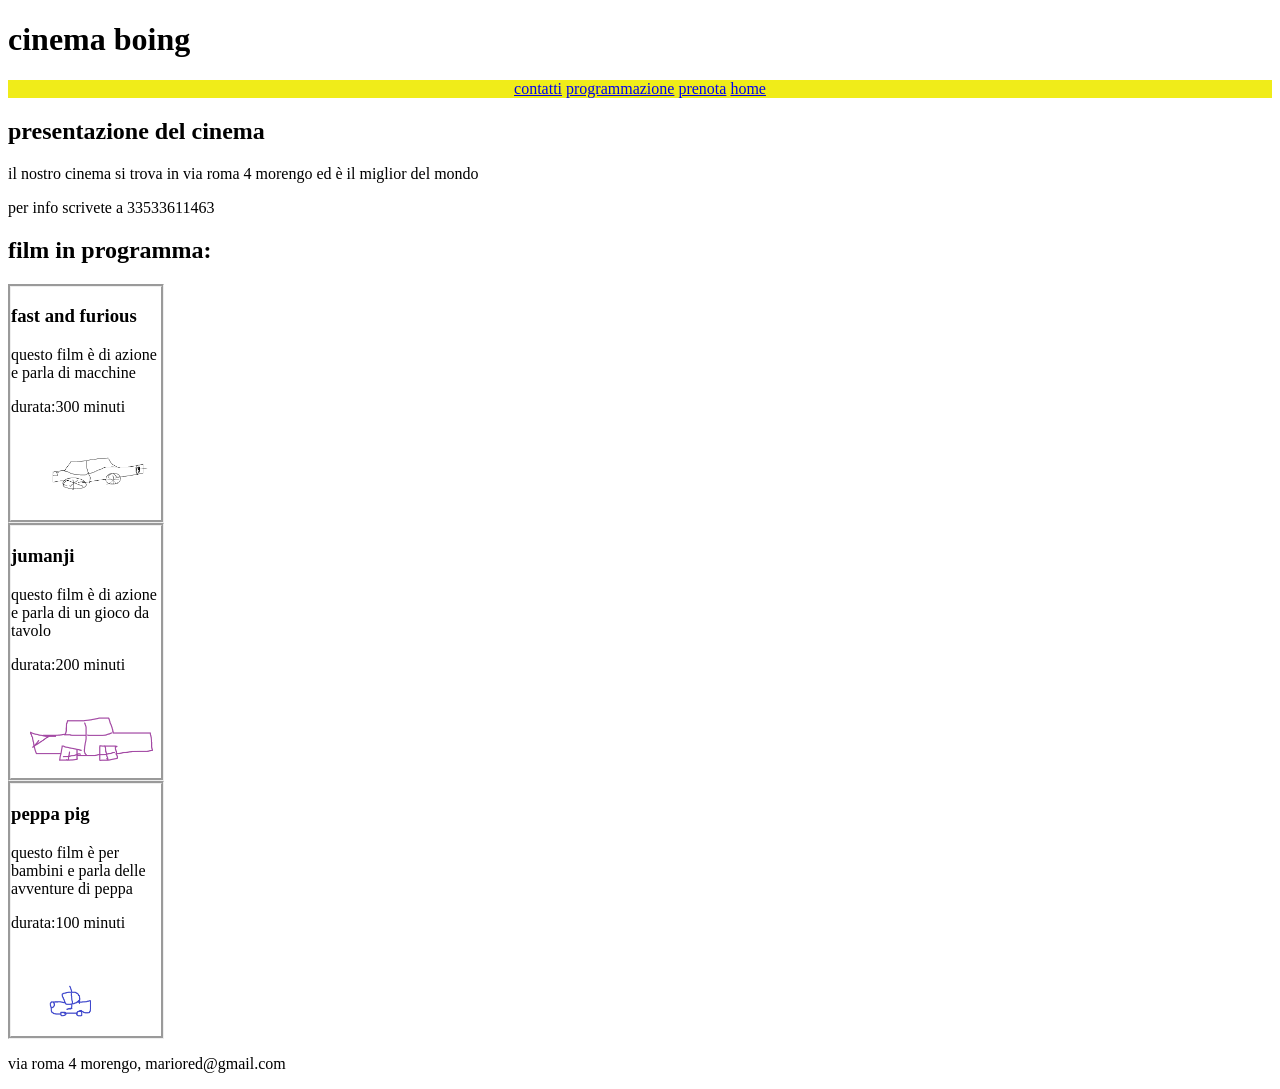
<file: index.html>
<!DOCTYPE html>
<html leng="it">
<head>
    <meta charset="UTF-8">
    <link rel="stylesheet" href="css\style.css">
    <title>cinema boing</title>
</head>
    <header>
        <h1>cinema boing</h1>
        <nav>
            <a href="contatti.html">contatti</a>
            <a href="programmazione.html">programmazione</a>
            <a href="prenota.html">prenota</a>
            <a href="index.html">home</a>
        </nav>
    </header>
    <main>
        <h2>presentazione del cinema</h2>
        <p>il nostro cinema si trova in via roma 4 morengo ed è il miglior del mondo</p>
        <p>per info scrivete a 33533611463</p>
        
        <h2>film in programma:</h2>
        <section>
            <article class="film">
                <h3>fast and furious</h2>
                    <p>questo film è di azione e parla di macchine</p>
                    <p>durata:300 minuti</p>
                    <img src="img\primamacchina.png">
            </article>

            <article class="film">
                <h3>jumanji</h2>
                    <p>questo film è di azione e parla di un gioco da tavolo</p>
                    <p>durata:200 minuti</p>
                    <img src="img/secondamacchina.png">
            </article>

            <article class="film">
                <h3>peppa pig</h2>
                    <p>questo film è per bambini e parla delle avventure di peppa</p>
                    <p>durata:100 minuti</p>
                    <img src="img/terzamacchina.png">
                
            </article>
        </section>
    
    
    
    </main>
    <footer>
        <p>via roma 4 morengo, mariored@gmail.com</p>
    </footer>
</html>
</file>
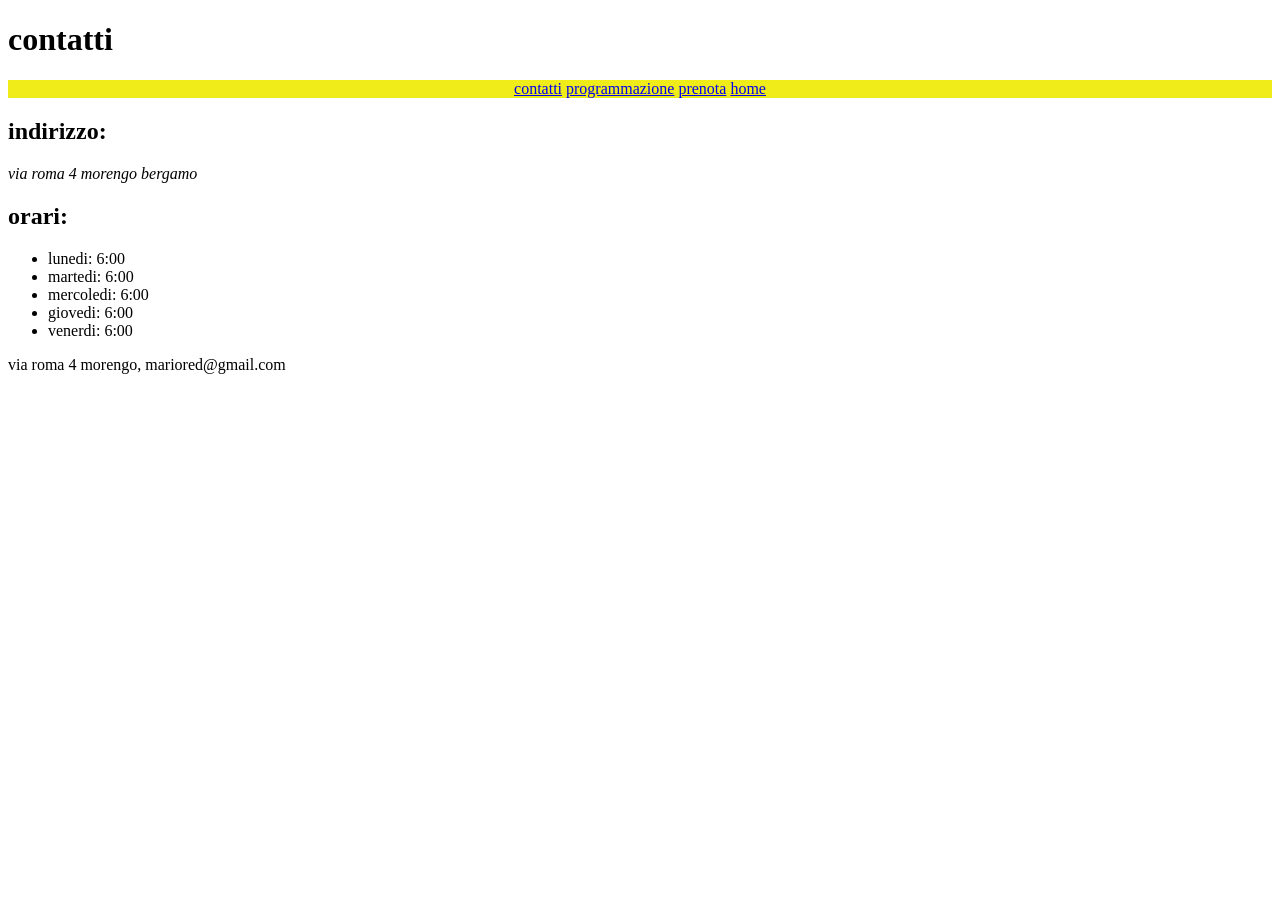
<file: contatti.html>
<!DOCTYPE html>
<html leng="it">
<head>
    <meta charset="UTF-8">
    <link rel="stylesheet" href="css\style.css">
    <title>cinema boing</title>
</head>
    <header>
        <h1>contatti</h1>
        <nav>
            <a href="contatti.html">contatti</a>
            <a href="programmazione.html">programmazione</a>
            <a href="prenota.html">prenota</a>
            <a href="index.html">home</a>
        </nav>
    </header>
    <main>
        <h2>indirizzo:</h2>
        <address>via roma 4 morengo bergamo</address>
        <h2>orari:</h2>
        <ul>
            <li>
                lunedi: 6:00
            </li>
            <li>
                martedi: 6:00
            </li>
            <li>
                mercoledi: 6:00
            </li>
            <li>
                giovedi: 6:00
            </li>
            <li>
                venerdi: 6:00
            </li>

        </ul>
        
    
    </main>
    <footer>
        <p>via roma 4 morengo, mariored@gmail.com</p>
    </footer>
</html>
</file>
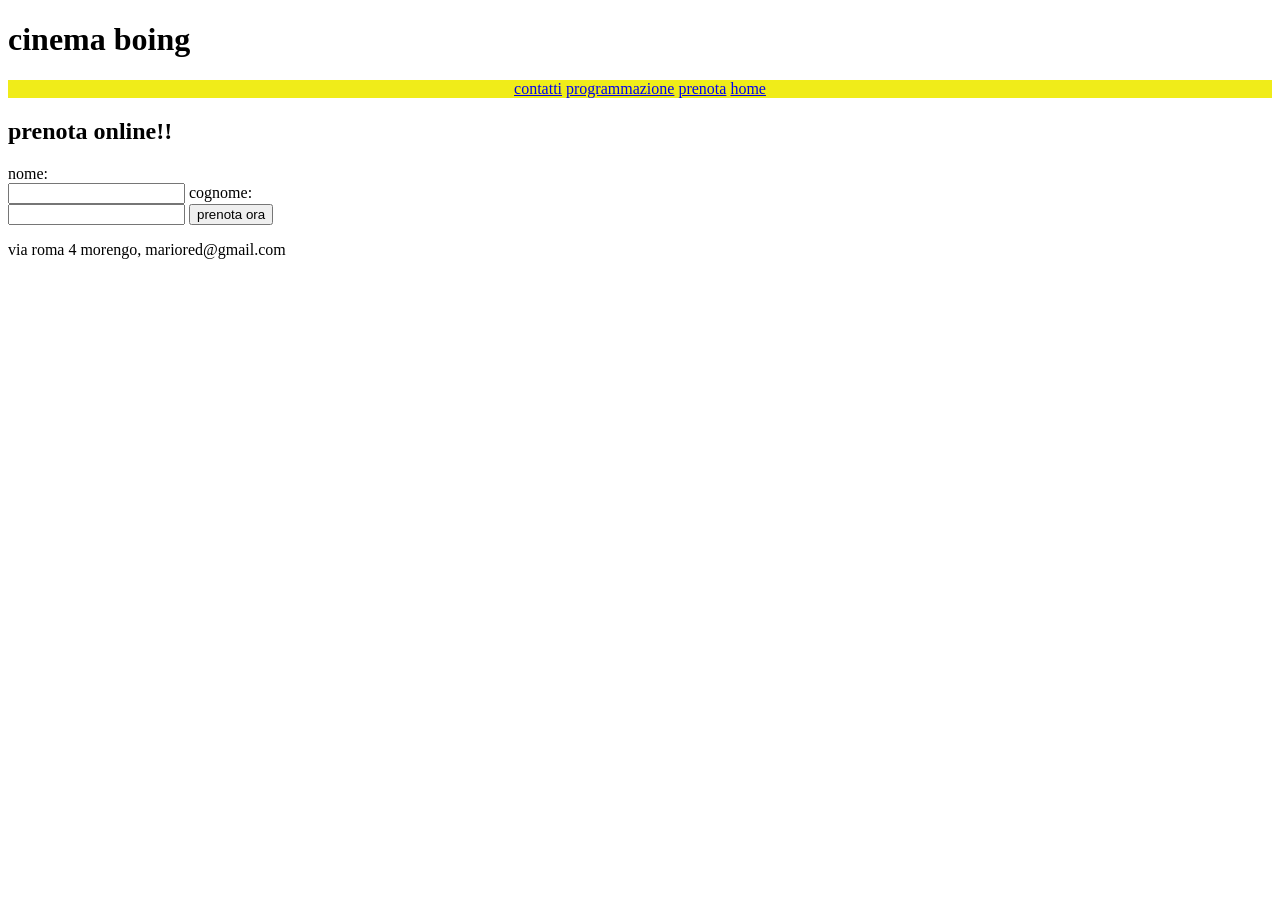
<file: prenota.html>
<!DOCTYPE html>
<html leng="it">
<head>
    <meta charset="UTF-8">
    <link rel="stylesheet" href="css\style.css">
    <title>cinema boing</title>
</head>
    <header>
        <h1>cinema boing</h1>
        <nav>
            <a href="contatti.html">contatti</a>
            <a href="programmazione.html">programmazione</a>
            <a href="prenota.html">prenota</a>
            <a href="index.html">home</a>
        </nav>
    </header>
    <main>
        <h2> prenota online!!</h2>
        <section>
            <label>nome:</label>
            <form type="/booking" action="get"></form>
            <input type="text">
            <label>cognome:</label>
            <form type="/booking" action="get"></form>
            <input type="text">
            
            <button>prenota ora</button>
            
        </section>
    </main>
    <footer>
        <p>via roma 4 morengo, mariored@gmail.com</p>
    </footer>
</html>
</file>
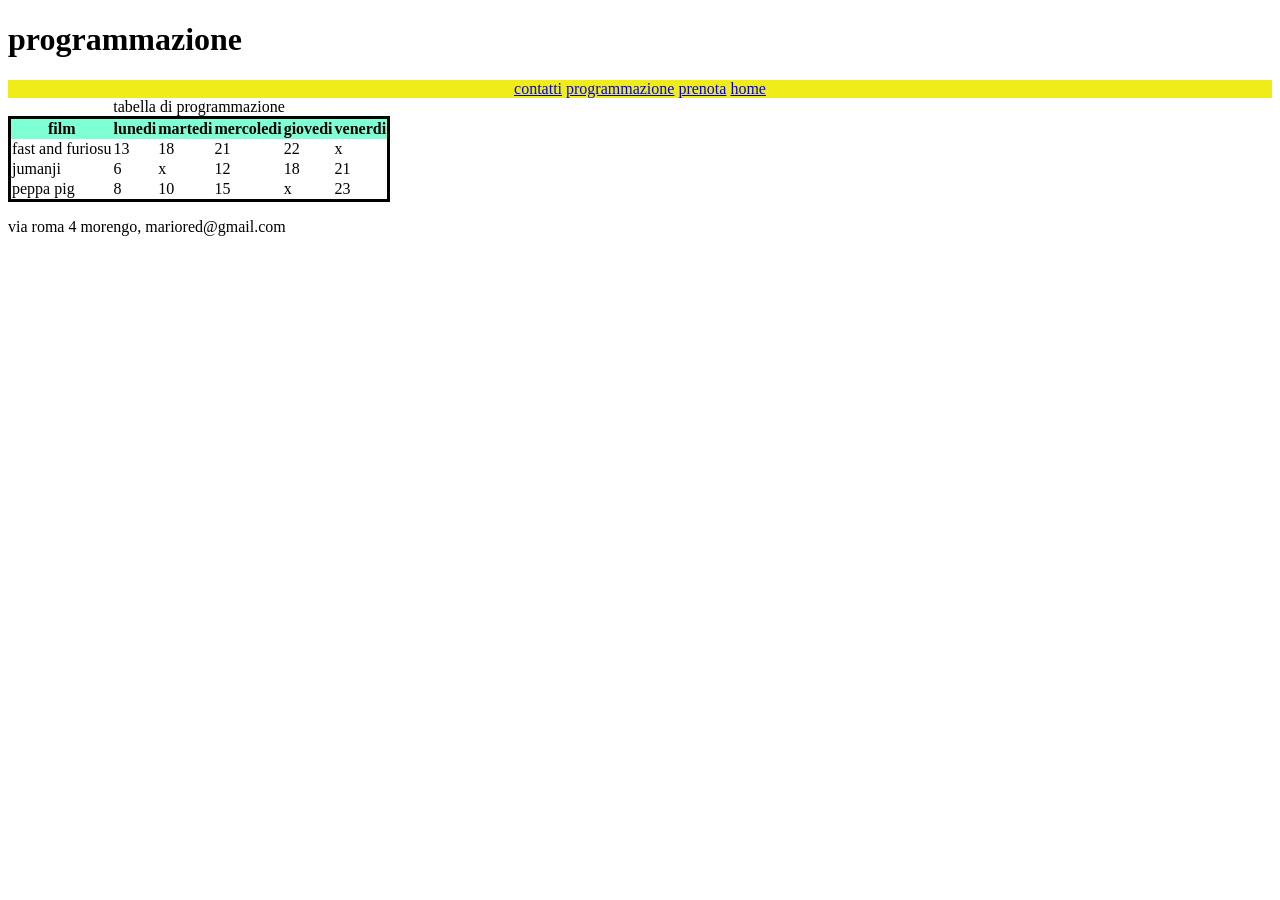
<file: programmazione.html>
<!DOCTYPE html>
<html leng="it">
<head>
    <meta charset="UTF-8">
    <link rel="stylesheet" href="css\style.css">
    <title>cinema boing</title>
</head>
    <header>
        <h1>programmazione</h1>
        <nav>
            <a href="contatti.html">contatti</a>
            <a href="programmazione.html">programmazione</a>
            <a href="prenota.html">prenota</a>
            <a href="index.html">home</a>
        </nav>
    </header>
    <main>
        <table>
            <caption>
                tabella di programmazione
            </caption>
            <thead>
                
            </thead>
            <tbody>
                <tr><th>film</th><th>lunedi</th><th>martedi</th><th>mercoledi</th><th>giovedi</th><th>venerdi</th></tr>
                <tr><td>fast and furiosu</td><td>13</td><td>18</td><td>21</td><td>22</td><td>x</td></tr>
                <tr><td>jumanji</td><td>6</td><td>x</td><td>12</td><td>18</td><td>21</td></tr>
                <tr><td>peppa pig</td><td>8</td><td>10</td><td>15</td><td>x</td><td>23</td></tr>
            </tbody>
        </table>
 <th>

    </main>
    <footer>
        <p>via roma 4 morengo, mariored@gmail.com</p>
    </footer>












</html>
</file>
